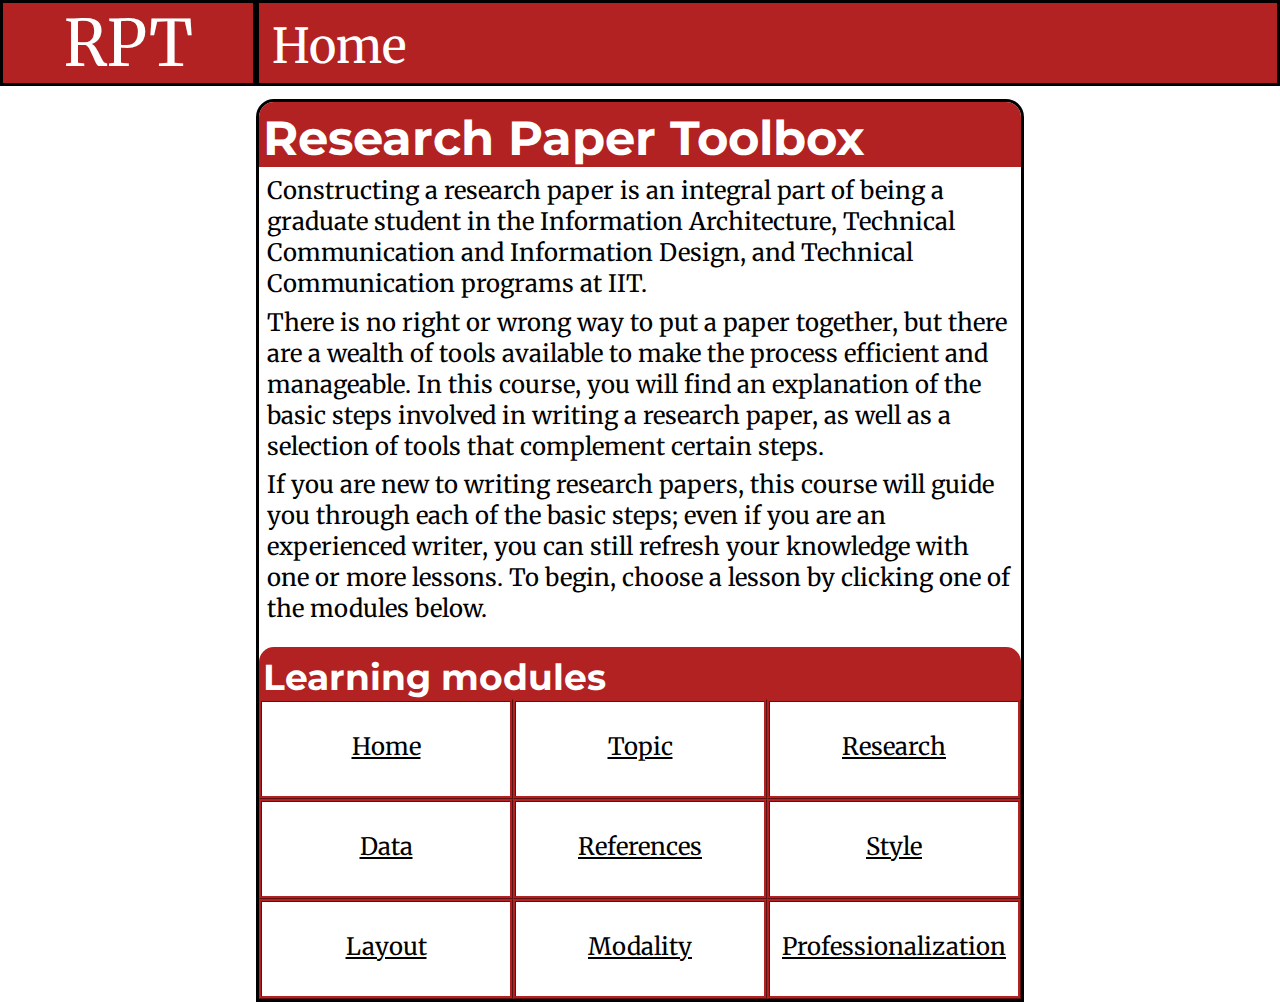
<file: index.html>
<!DOCTYPE html>

<!-- -->

<html xml:lang="en" lang="en">

<head>
	<meta http-equiv="Content-Type" content="text/html; charset=utf-8">

	<title>RPT</title>
	<meta name="description" content="Homepage for Research Paper Toolbox">
	
	<link rel="stylesheet" type="text/css" media="screen" href="./CSS/base.css">
	<link rel="stylesheet" type="text/css" media="screen" href="./CSS/index.css">
	
	<link rel="preconnect" href="https://fonts.googleapis.com">
	<link rel="preconnect" href="https://fonts.gstatic.com" crossorigin>
	<link href="https://fonts.googleapis.com/css2?family=Merriweather&family=Montserrat&display=swap" rel="stylesheet">
	
	<link rel="preconnect" href="https://fonts.googleapis.com">
	<link rel="preconnect" href="https://fonts.gstatic.com" crossorigin>
	<link href="https://fonts.googleapis.com/css2?family=Merriweather&family=Montserrat&display=swap" rel="stylesheet">

</head>

<body>
	<nav>
		<div id="top_nav">
			<div id="logo">RPT</div>
			<div id="home"><a href="index.html">Home</a></div>
		</div>
	</nav>
	<div id="content">
		<section id="introduction">
			<header>
				<h1>Research Paper Toolbox</h1>
			</header>

		
			<p>Constructing a research paper is an integral part of being a graduate student in the Information Architecture, Technical Communication and Information Design, 
			and Technical Communication programs at IIT.</p>

			<p>There is no right or wrong way to put a paper together, but there are a wealth of tools available to make the process efficient and manageable. In this course, 
			you will find an explanation of the basic steps involved in writing a research paper, as well as a selection of tools that complement certain steps.</p>

			<p>If you are new to writing research papers, this course will guide you through each of the basic steps; even if you are an experienced writer, you can still 
			refresh your knowledge with one or more lessons. To begin, choose a lesson by clicking one of the modules below.</p>
		</section>

		<section id="learning_modules">
			<h2 class="indirect_h"> Learning modules </h2>
			<nav>
				<div id="nav_container">
					<div class="nav_div"><a href="index.html">Home</a></div>
					<div class="nav_div"><a href="index.html">Topic</a></div>
					<div class="nav_div"><a href="research.html">Research</a></div>
					<div class="nav_div"><a href="data.html">Data</a></div>
					<div class="nav_div"><a href="index.html">References</a></div>
					<div class="nav_div"><a href="index.html">Style</a></div>
					<div class="nav_div"><a href="index.html">Layout</a></div>
					<div class="nav_div"><a href="index.html">Modality</a></div>
					<div class="nav_div"><a href="index.html">Professionalization</a></div>
				</div>
			</nav>
		</section>
	</div>
</body>
</html>
</file>
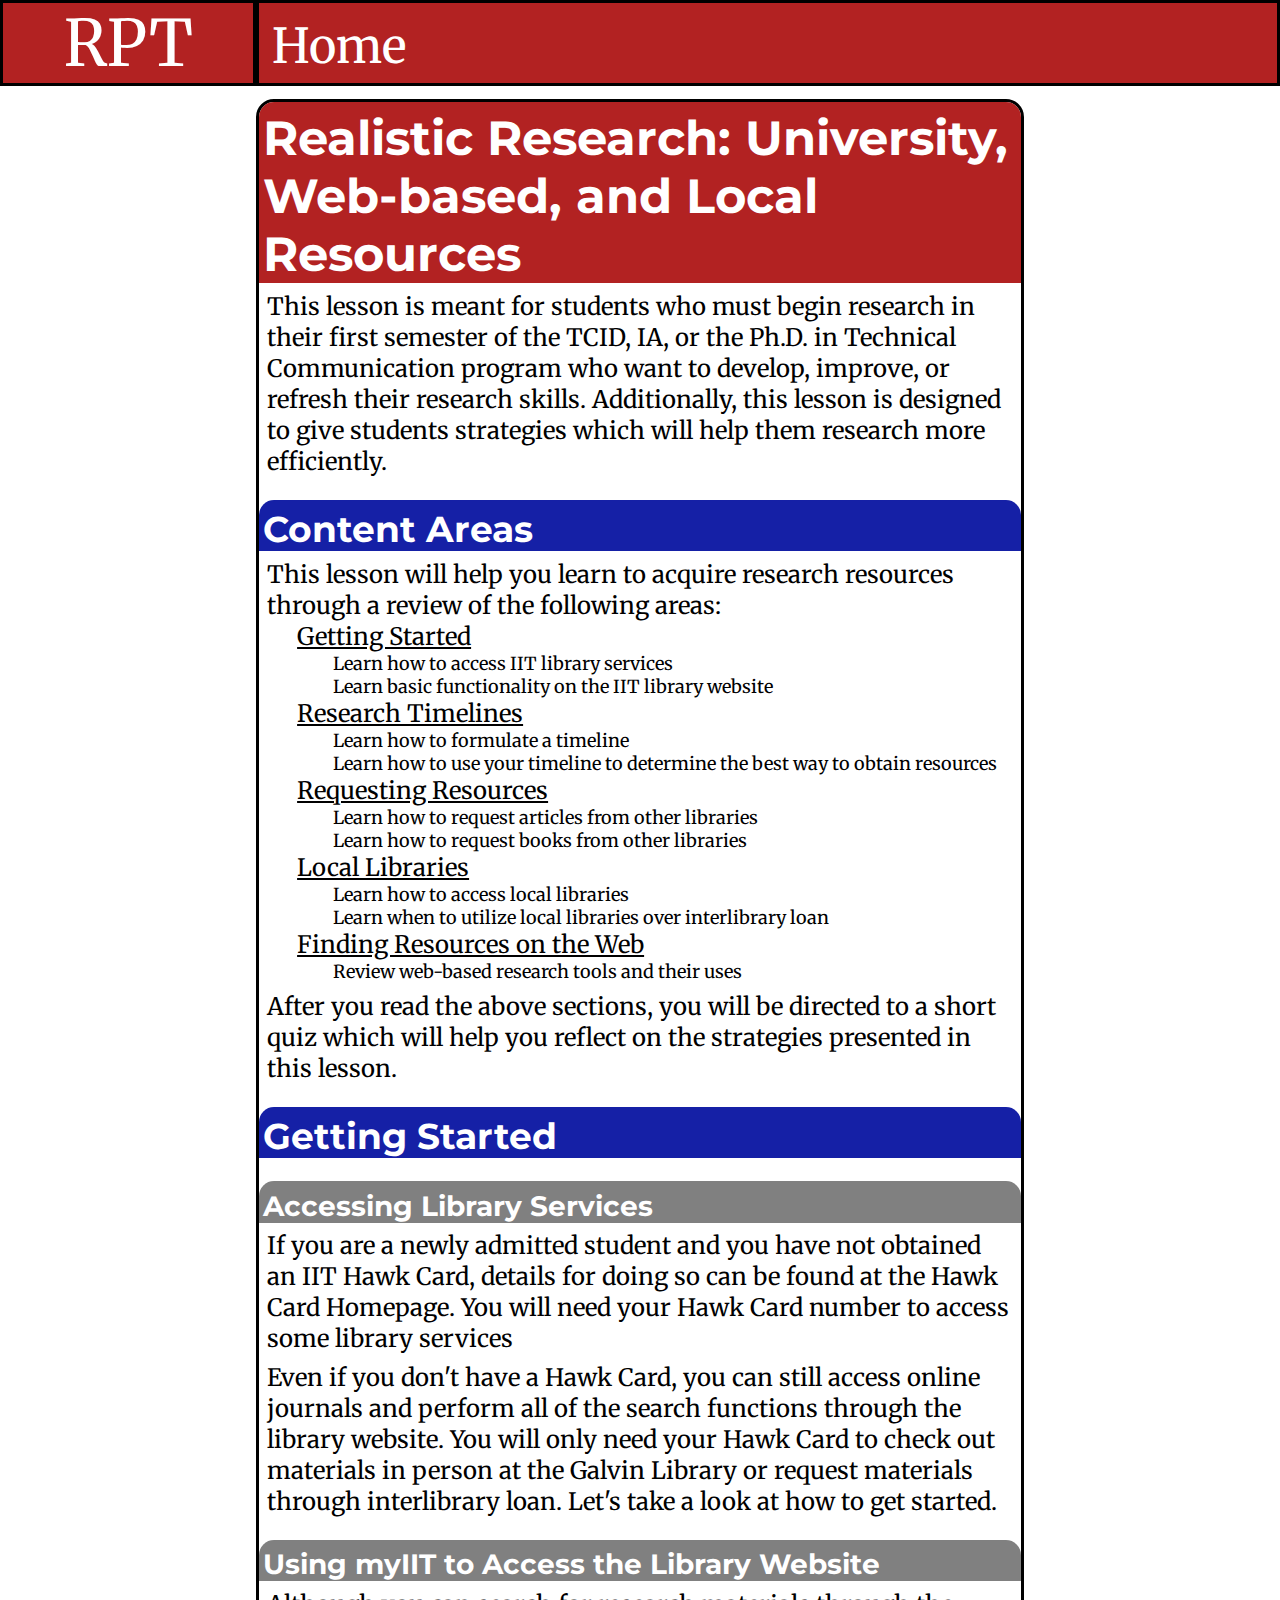
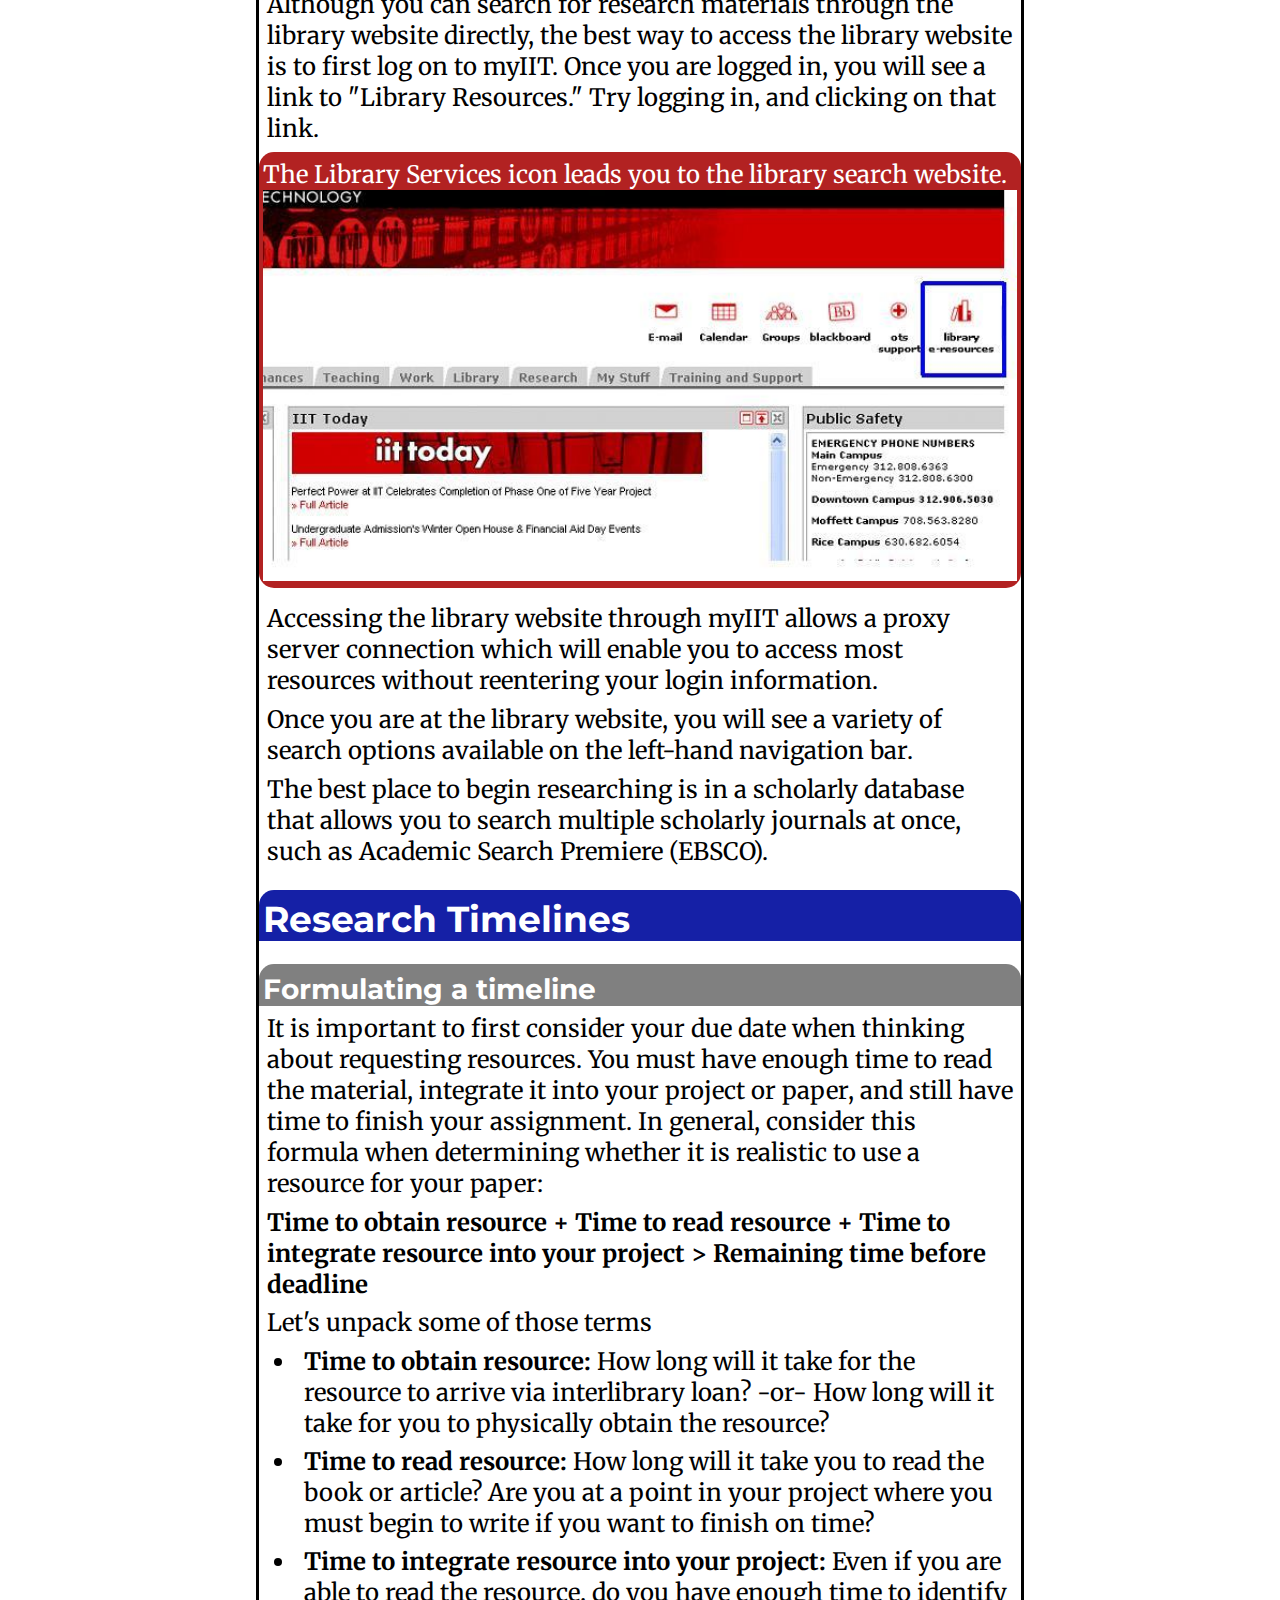
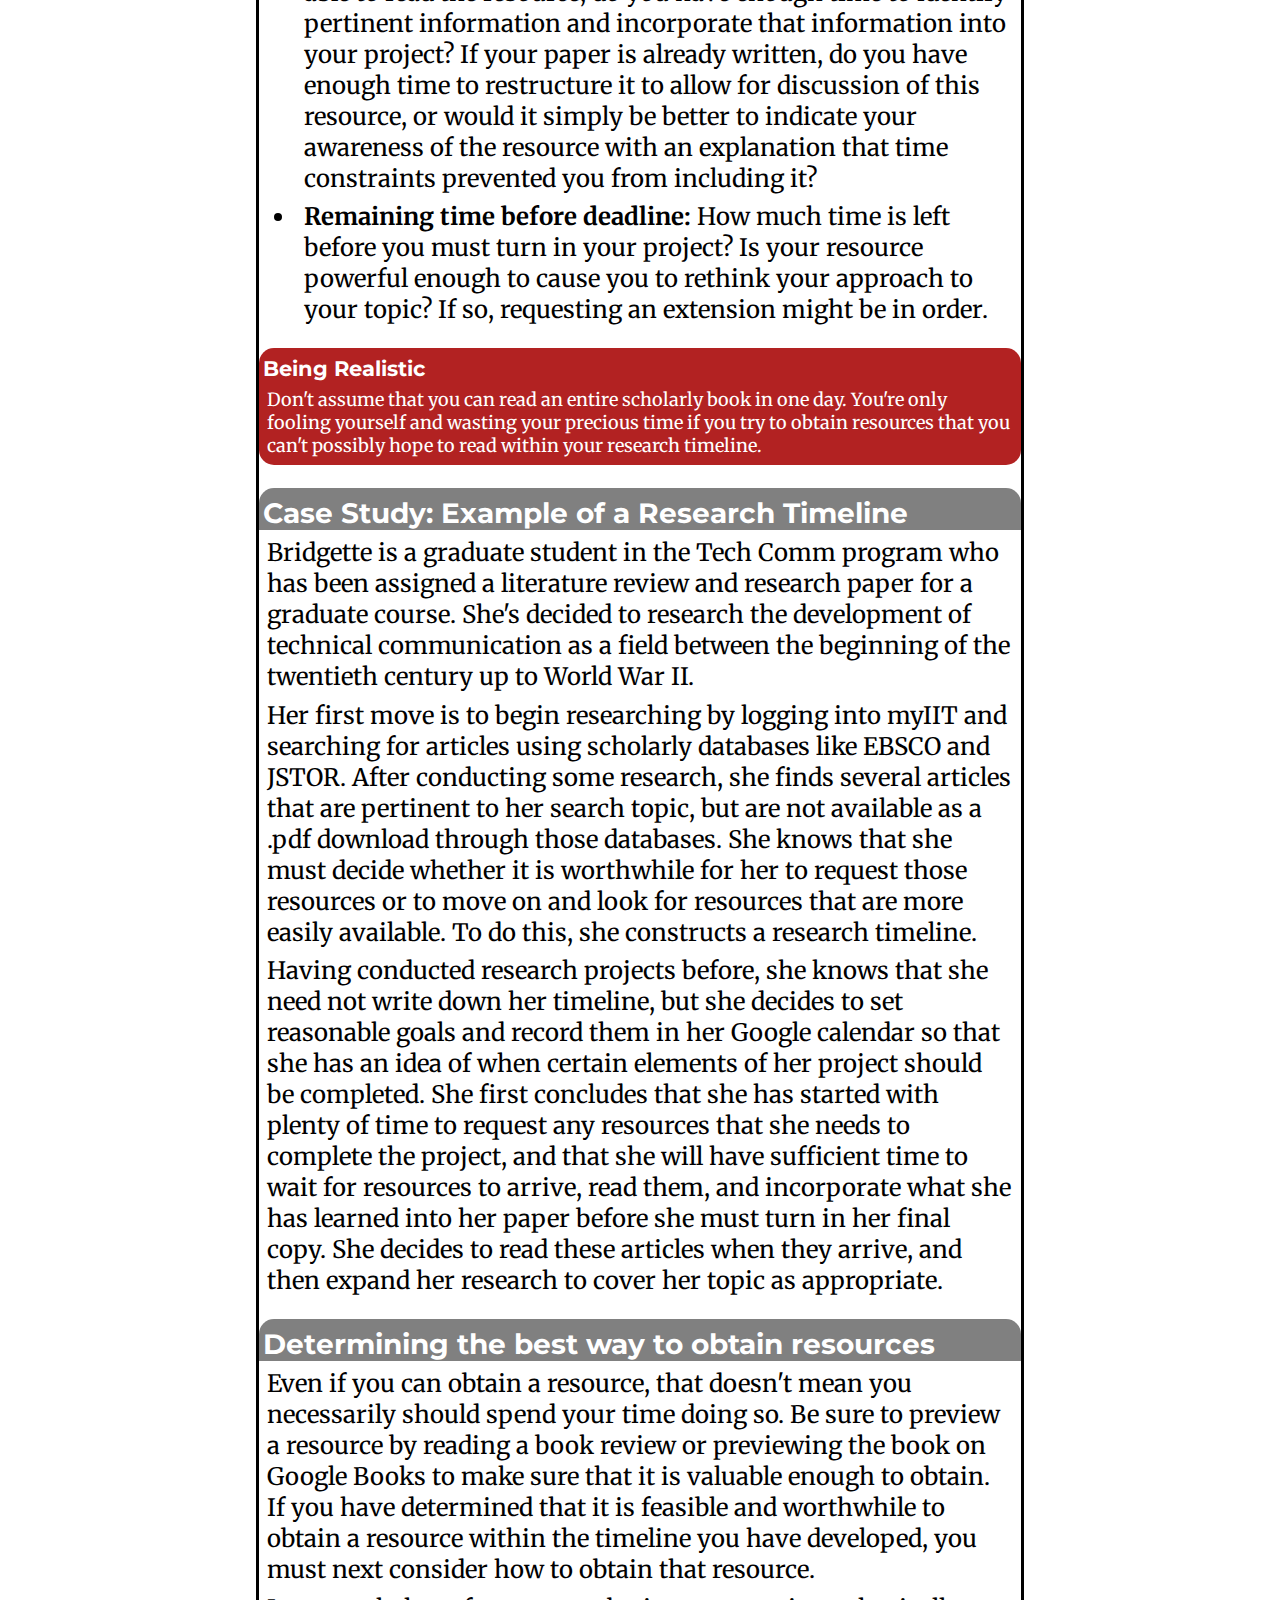
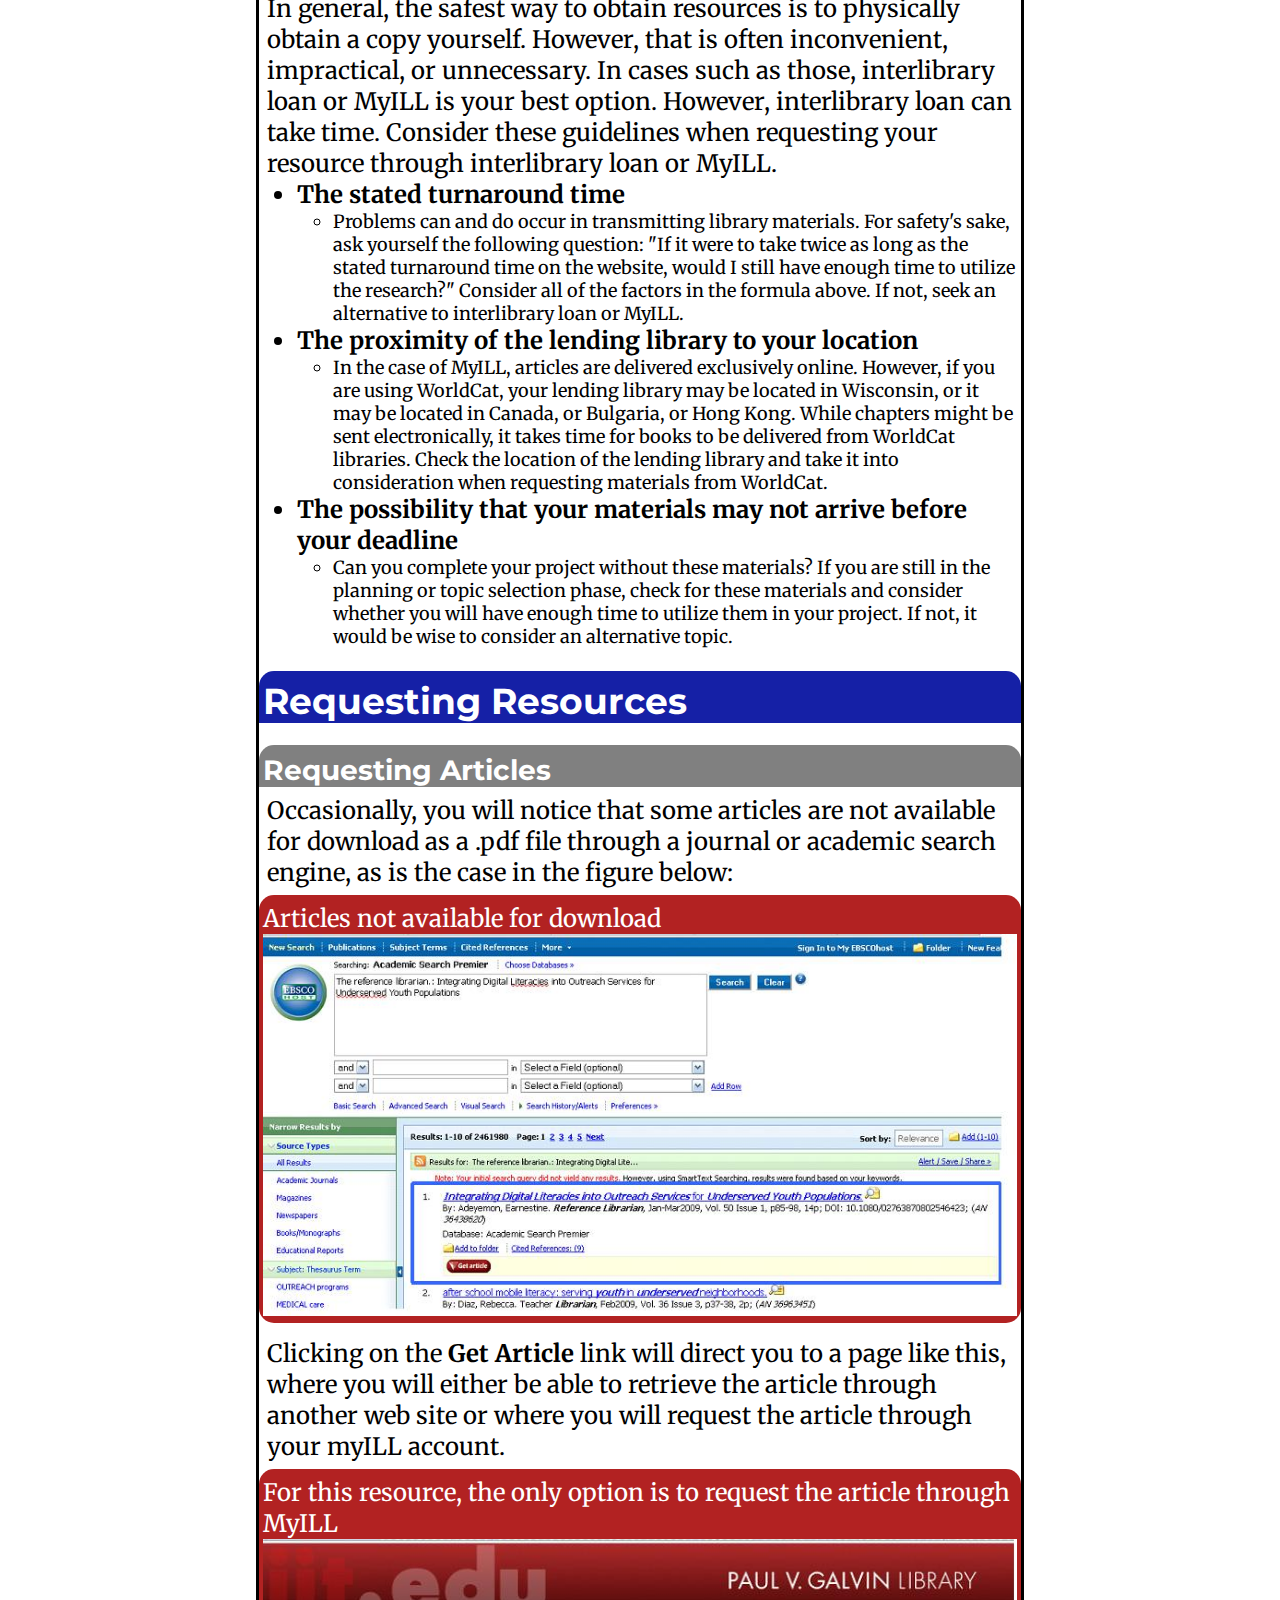
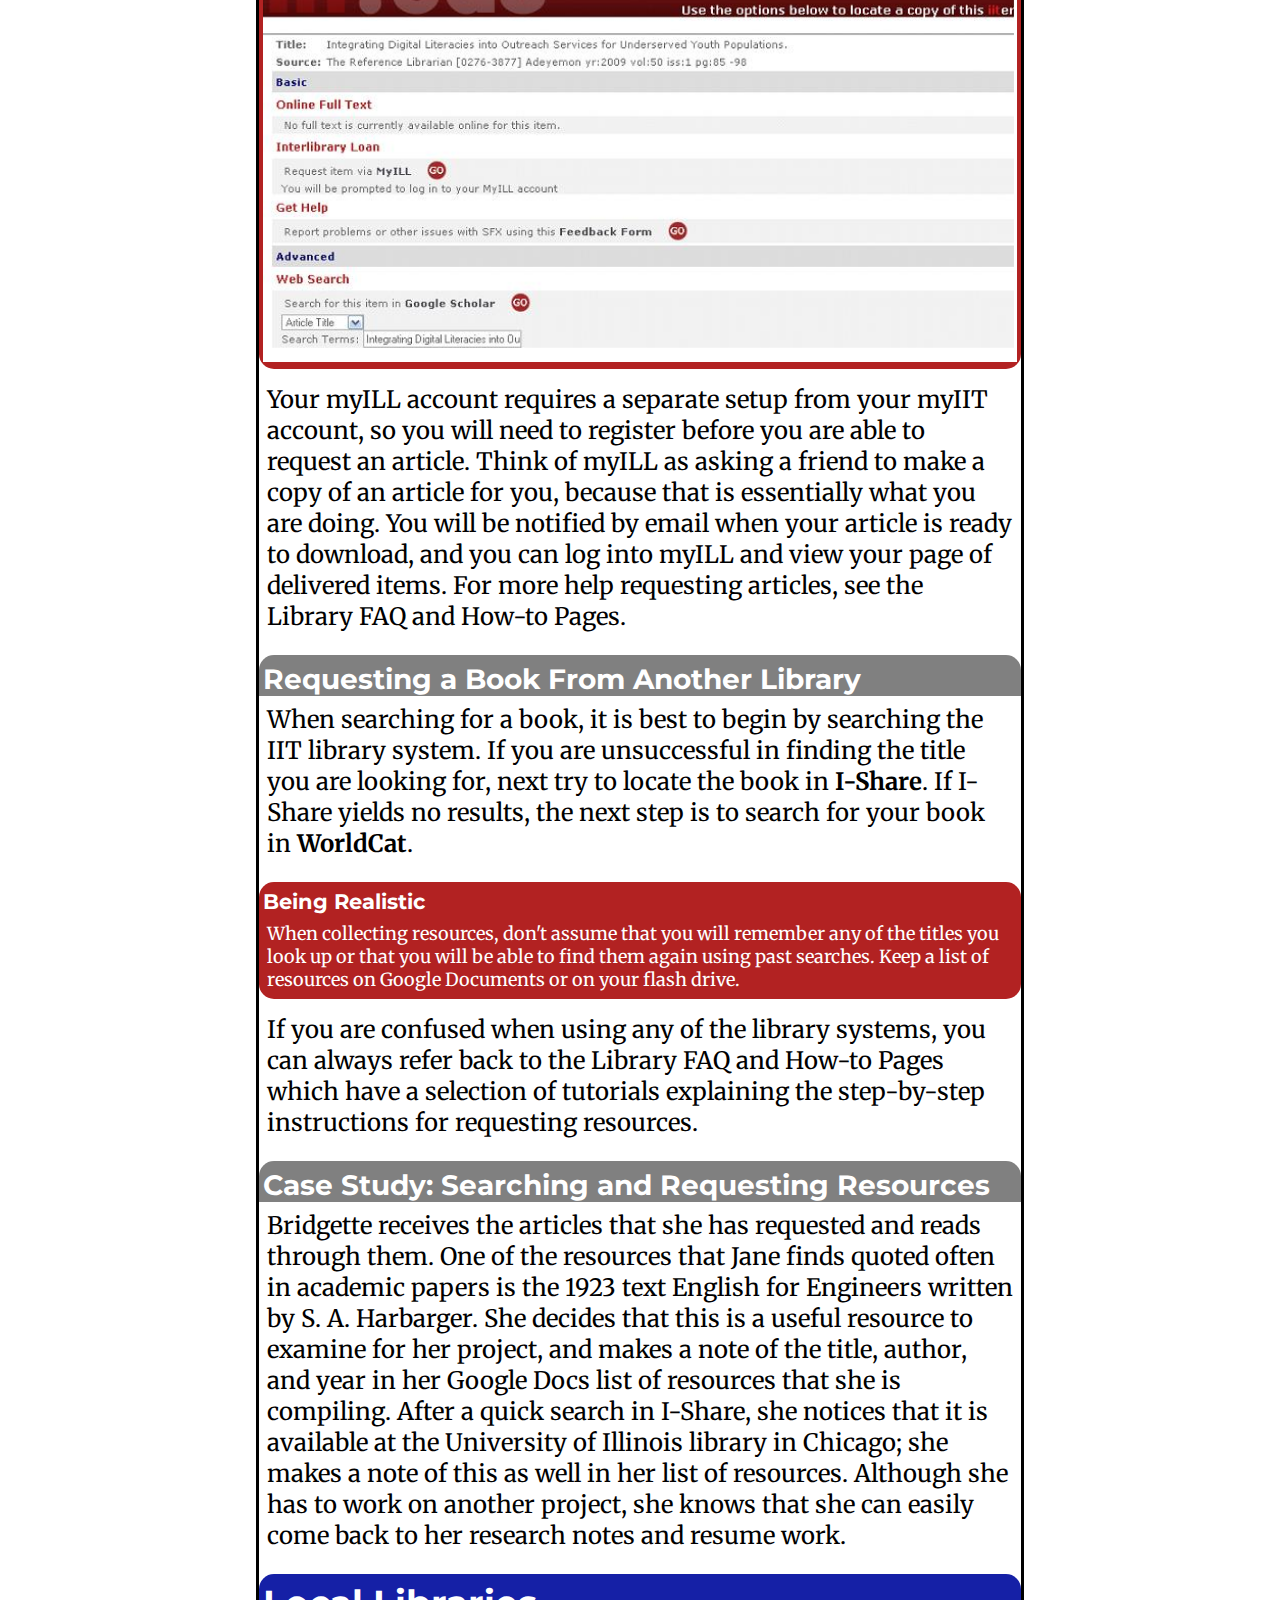
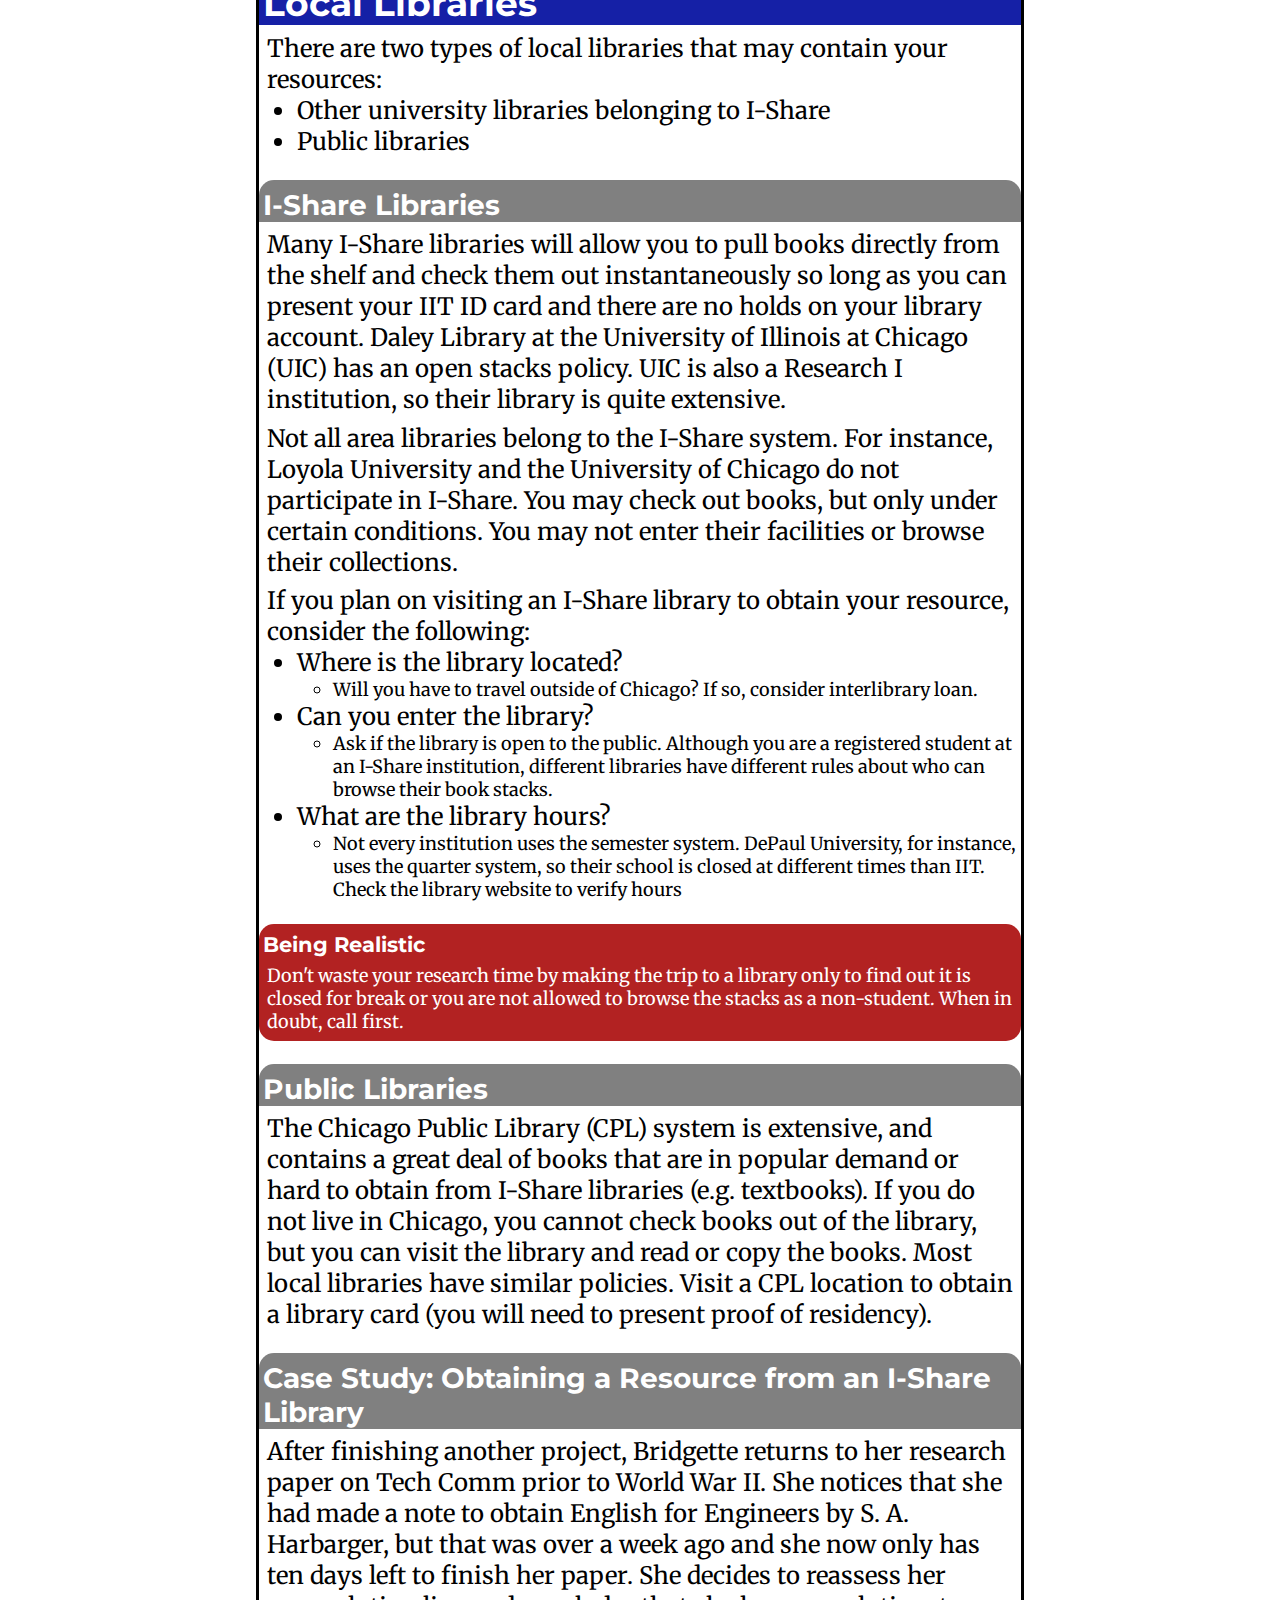
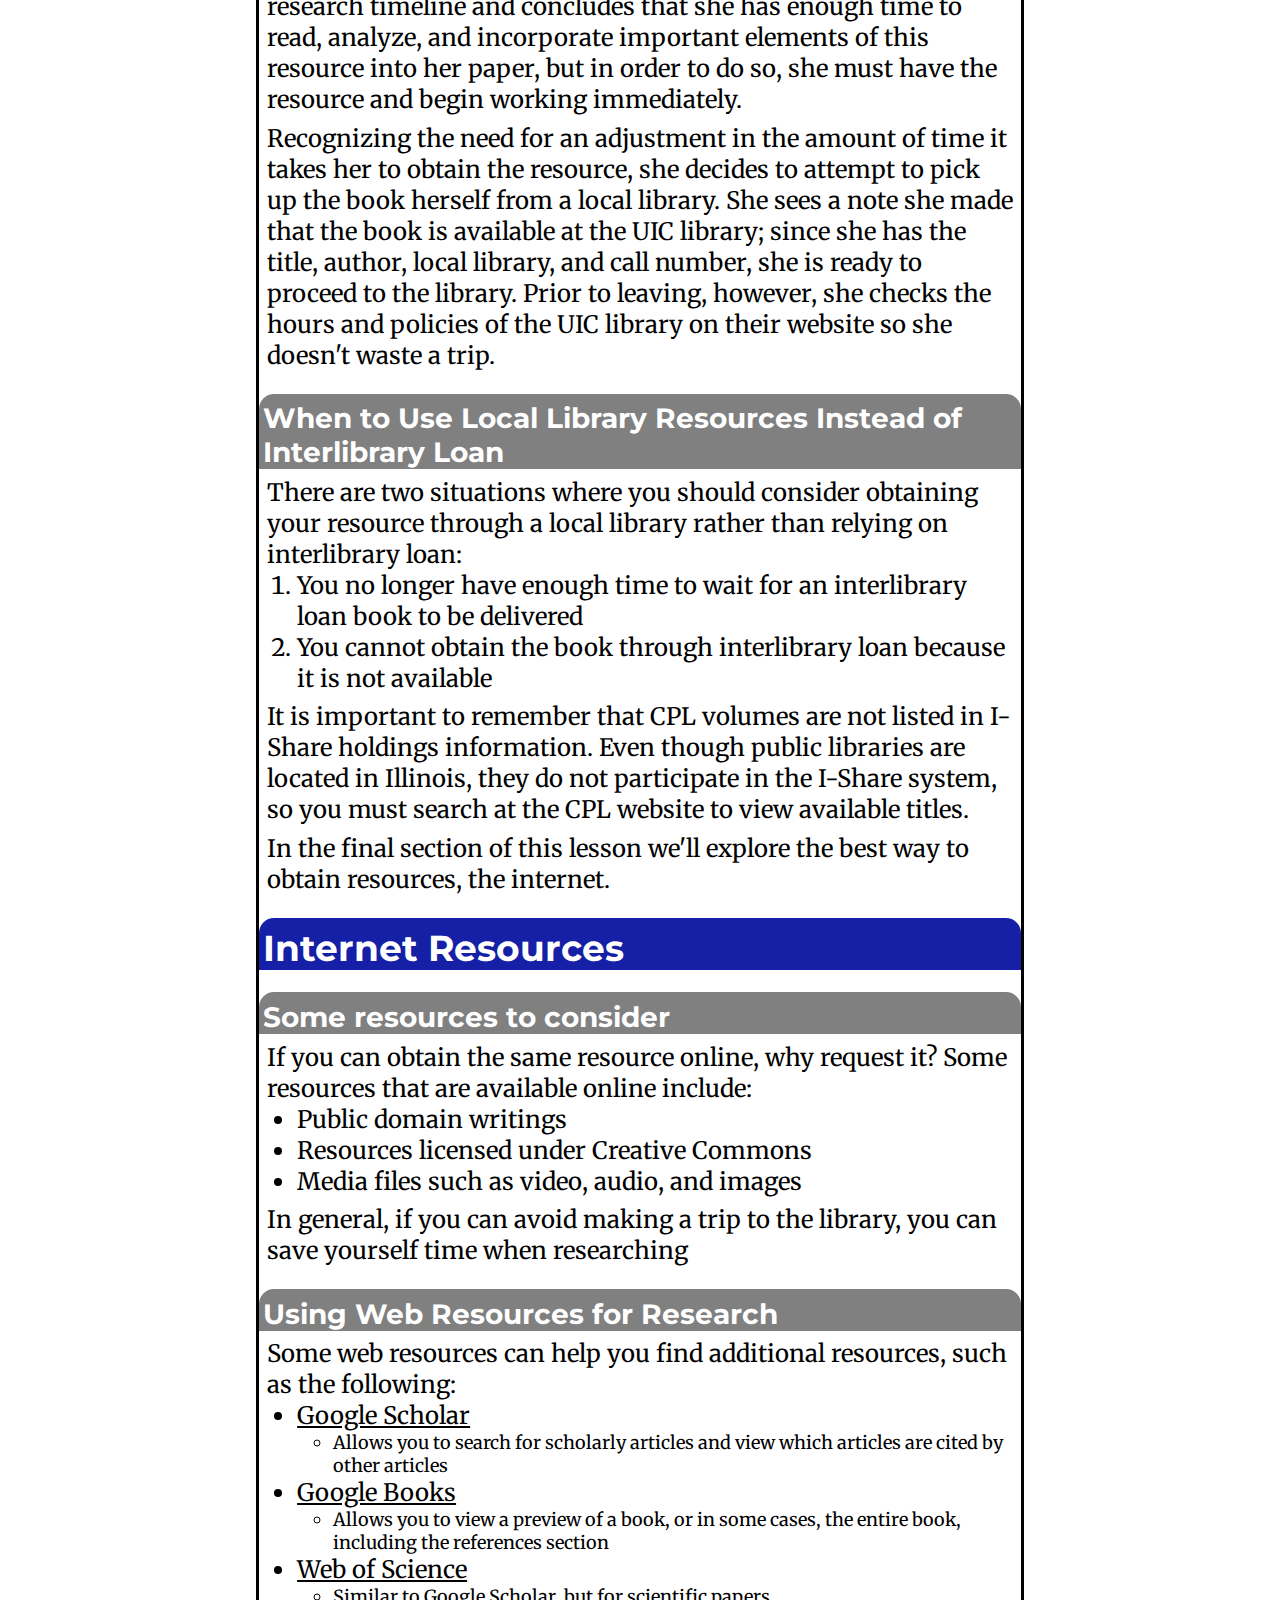
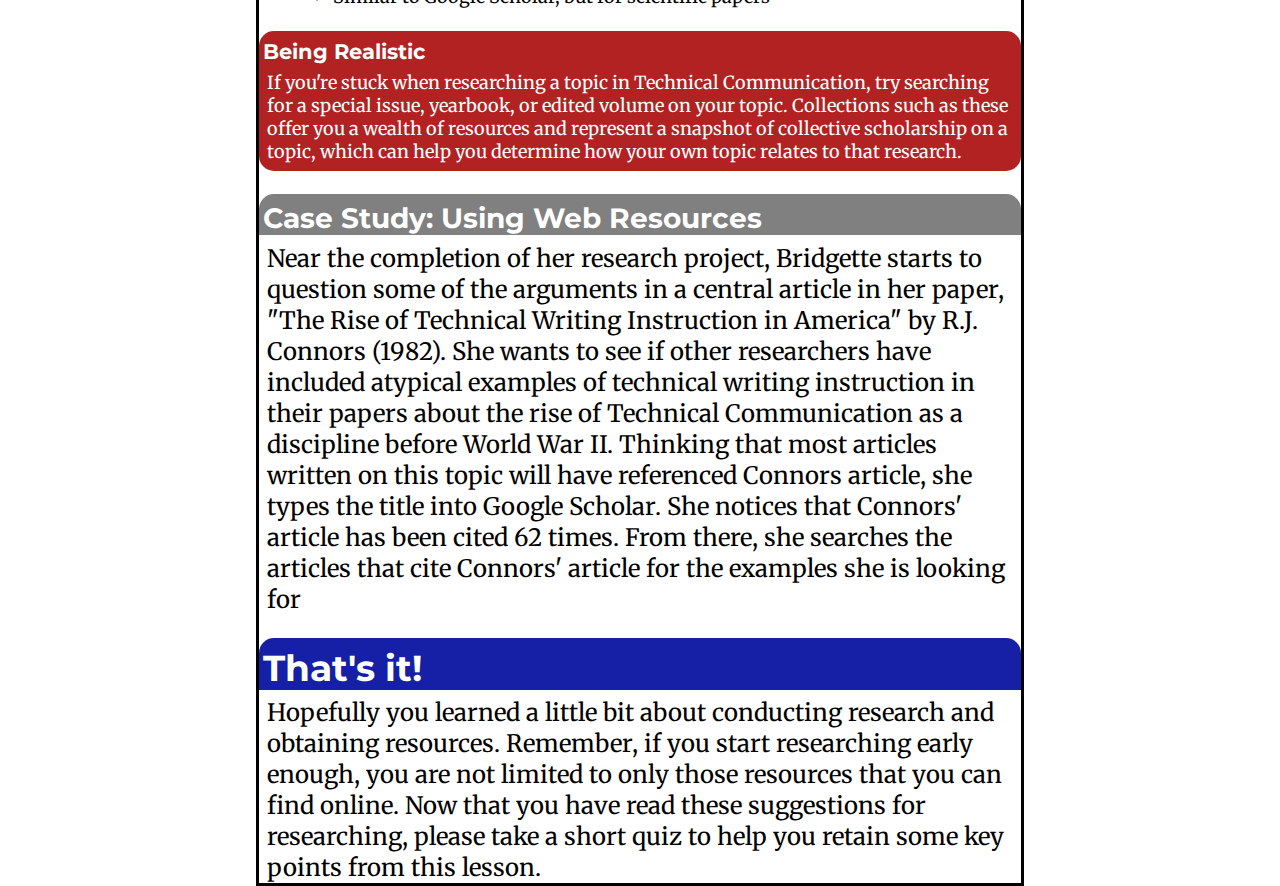
<file: research.html>
<!DOCTYPE html>

<!-- -->

<html xml:lang="en" lang="en">

<head>
	<meta http-equiv="Content-Type" content="text/html; charset=utf-8">

	<title>Realistic Research</title>
	<meta name="description" content="Homepage for Research Paper Toolbox">
		
	<link rel="stylesheet" type="text/css" media="screen" href="./CSS/base.css">
	<link rel="stylesheet" type="text/css" media="screen" href="./CSS/research.css">
	
	<link rel="preconnect" href="https://fonts.googleapis.com">
	<link rel="preconnect" href="https://fonts.gstatic.com" crossorigin>
	<link href="https://fonts.googleapis.com/css2?family=Merriweather&family=Montserrat&display=swap" rel="stylesheet">
	
	<link rel="preconnect" href="https://fonts.googleapis.com">
	<link rel="preconnect" href="https://fonts.gstatic.com" crossorigin>
	<link href="https://fonts.googleapis.com/css2?family=Merriweather&family=Montserrat&display=swap" rel="stylesheet">

</head>

<body>
	<nav>
		<div id="top_nav">
			<div id="logo">RPT</div>
			<div id="home"><a href="index.html">Home</a></div>
		</div>
	</nav>
	
	
	<div id="content">
		<section id="introduction">
			<h1>Realistic Research: University, Web-based, and Local Resources</h1>
				<p>This lesson is meant for students who must begin research in their first semester of the TCID, IA, or the Ph.D. in Technical Communication program who want to develop, improve, or refresh their research skills. Additionally, this lesson is designed to give students strategies which will help them research more efficiently.</p>
			<h2>Content Areas</h2>
				<p>This lesson will help you learn to acquire research resources through a review of the following areas:</p>
			<nav>
				<ul>
					<li><a href="#start">Getting Started</a>
						<ul>
							<li>Learn how to access IIT library services</li>
							<li>Learn basic functionality on the IIT library website</li>
						</ul>
					</li>
					<li><a href="#research">Research Timelines</a>
						<ul>
							<li>Learn how to formulate a timeline</li>
							<li>Learn how to use your timeline to determine the best way to obtain resources</li>
						</ul>
					</li>
					<li><a href="#resources">Requesting Resources</a>
						<ul>
							<li>Learn how to request articles from other libraries</li>
							<li>Learn how to request books from other libraries</li>
						</ul>
					</li>
					<li><a href="#libraries">Local Libraries</a>
						<ul>
							<li>Learn how to access local libraries</li>
							<li>Learn when to utilize local libraries over interlibrary loan</li>
						</ul>
					</li>	
					<li><a href="#internet">Finding Resources on the Web</a>	
						<ul>
							<li>Review web-based research tools and their uses</li>
						</ul>
					</li>
				</ul>
			</nav>
			<p>After you read the above sections, you will be directed to a short quiz which will help you reflect on the strategies presented in this lesson.</p>
		</section>
		<section id="start">
			<h2>Getting Started</h2>
			<h3>Accessing Library Services</h3>
				<p>If you are a newly admitted student and you have not obtained an IIT Hawk Card, details for doing so can be found at the Hawk Card Homepage. You will need your Hawk Card number to access some library services</p>
				<p>Even if you don't have a Hawk Card, you can still access online journals and perform all of the search functions through the library website. You will only need your Hawk Card to check out materials in person at the Galvin Library or request materials through interlibrary loan. Let's take a look at how to get started.</p>
			
			<h3>Using myIIT to Access the Library Website</h3>
				<p>Although you can search for research materials through the library website directly, the best way to access the library website is to first log on to myIIT. Once you are logged in, you will see a link to "Library Resources." Try logging in, and clicking on that link.</p>
			<aside>
			<figure>
				<figcaption>The Library Services icon leads you to the library search website.</figcaption>
				<img src="./graphics/illustrations/research2.jpg" alt="Image showing where to find library resources">	
			</figure>
			</aside>
			<p>Accessing the library website through myIIT allows a proxy server connection which will enable you to access most resources without reentering your login information.</p>
 
			<p>Once you are at the library website, you will see a variety of search options available on the left-hand navigation bar.</p>
 
			<p>The best place to begin researching is in a scholarly database that allows you to search multiple scholarly journals at once, such as Academic Search Premiere (EBSCO).</p>
		</section>
		<section id="research">
		<h2>Research Timelines</h2>
			<h3>Formulating a timeline</h3>
			<p>It is important to first consider your due date when thinking about requesting resources. You must have enough time to read the material, integrate it into your project or paper, and still have time to finish your assignment. In general, consider this formula when determining whether it is realistic to use a resource for your paper:</p>
			<p><strong>Time to obtain resource + Time to read resource + Time to integrate resource into your project &gt; Remaining time before deadline</strong></p>
			<p>Let's unpack some of those terms</p>
			
			<ul>
				<li><p><strong>Time to obtain resource:</strong> How long will it take for the resource to arrive via interlibrary loan? -or- How long will it take for you to physically obtain the resource?</p></li>

				<li><p><strong>Time to read resource:</strong> How long will it take you to read the book or article? Are you at a point in your project where you must begin to write if you want to finish on time?</p></li>

				<li><p><strong>Time to integrate resource into your project:</strong> Even if you are able to read the resource, do you have enough time to identify pertinent information and incorporate that information into your project? If your paper is already written, do you have enough time to restructure it to allow for discussion of this resource, or would it simply be better to indicate your awareness of the resource with an explanation that time constraints prevented you from including it?</p></li>

				<li><p><strong>Remaining time before deadline:</strong> How much time is left before you must turn in your project? Is your resource powerful enough to cause you to rethink your approach to your topic? If so, requesting an extension might be in order.</p></li>
			</ul>
			<aside>
				<div class="sidebar">
					<h3>Being Realistic</h3>
					<p>Don't assume that you can read an entire scholarly book in one day. You're only fooling yourself and wasting your precious time if you try to obtain resources that you can't possibly hope to read within your research timeline.</p>
				</div>
			</aside>
			
			<h3>Case Study: Example of a Research Timeline</h3>
			<p>Bridgette is a graduate student in the Tech Comm program who has been assigned a literature review and research paper for a graduate course. She's decided to research the development of technical communication as a field between the beginning of the twentieth century up to World War II.</p>
 
			<p>Her first move is to begin researching by logging into myIIT and searching for articles using scholarly databases like EBSCO and JSTOR. After conducting some research, she finds several articles that are pertinent to her search topic, but are not available as a .pdf download through those databases. She knows that she must decide whether it is worthwhile for her to request those resources or to move on and look for resources that are more easily available. To do this, she constructs a research timeline.</p>
 
			<p>Having conducted research projects before, she knows that she need not write down her timeline, but she decides to set reasonable goals and record them in her Google calendar so that she has an idea of when certain elements of her project should be completed. She first concludes that she has started with plenty of time to request any resources that she needs to complete the project, and that she will have sufficient time to wait for resources to arrive, read them, and incorporate what she has learned into her paper before she must turn in her final copy. She decides to read these articles when they arrive, and then expand her research to cover her topic as appropriate.</p>
			
			<h3>Determining the best way to obtain resources</h3>
			<p>Even if you can obtain a resource, that doesn't mean you necessarily should spend your time doing so. Be sure to preview a resource by reading a book review or previewing the book on Google Books to make sure that it is valuable enough to obtain. If you have determined that it is feasible and worthwhile to obtain a resource within the timeline you have developed, you must next consider how to obtain that resource.</p>
 
			<p>In general, the safest way to obtain resources is to physically obtain a copy yourself. However, that is often inconvenient, impractical, or unnecessary. In cases such as those, interlibrary loan or MyILL is your best option. However, interlibrary loan can take time. Consider these guidelines when requesting your resource through interlibrary loan or MyILL.</p>

			<ul>
				<li><strong>The stated turnaround time</strong>

				<ul><li>Problems can and do occur in transmitting library materials. For safety's sake, ask yourself the following question: "If it were to take twice as long as the stated turnaround time on the website, would I still have enough time to utilize the research?" Consider all of the factors in the formula above. If not, seek an alternative to interlibrary loan or MyILL.</li></ul></li>
				<li><strong>The proximity of the lending library to your location</strong>
				<ul><li>In the case of MyILL, articles are delivered exclusively online. However, if you are using WorldCat, your lending library may be located in Wisconsin, or it may be located in Canada, or Bulgaria, or Hong Kong. While chapters might be sent electronically, it takes time for books to be delivered from WorldCat libraries. Check the location of the lending library and take it into consideration when requesting materials from WorldCat.</li></ul></li>
				<li><strong>The possibility that your materials may not arrive before your deadline</strong>
				<ul><li>Can you complete your project without these materials? If you are still in the planning or topic selection phase, check for these materials and consider whether you will have enough time to utilize them in your project. If not, it would be wise to consider an alternative topic.</li></ul></li>
			</ul>
		</section>
		<section id="resources">
			<h2>Requesting Resources</h2>
			<h3>Requesting Articles</h3>
			
			<p>Occasionally, you will notice that some articles are not available for download as a .pdf file through a journal or academic search engine, as is the case in the figure below:</p>
			<aside>
			<figure>
				<figcaption>Articles not available for download</figcaption>
				<img src="./graphics/illustrations/research4_image1.jpg" alt="Image showing articles unavailable for download">
			</figure>
			</aside>
			
			<p>Clicking on the <strong>Get Article</strong> link will direct you to a page like this, where you will either be able to retrieve the article through another web site or where you will request the article through your myILL account.</p>
			
			<aside>
			<figure>
				<figcaption>For this resource, the only option is to request the article through MyILL</figcaption>
				<img src="./graphics/illustrations/research4_image2.jpg" alt="Image showing request article through MyILL">
			</figure>
			</aside>
			 
			<p>Your myILL account requires a separate setup from your myIIT account, so you will need to register before you are able to request an article. Think of myILL as asking a friend to make a copy of an article for you, because that is essentially what you are doing. You will be notified by email when your article is ready to download, and you can log into myILL and view your page of delivered items. For more help requesting articles, see the Library FAQ and How-to Pages.</p>

			<h3>Requesting a Book From Another Library</h3>
			
			<p>When searching for a book, it is best to begin by searching the IIT library system. If you are unsuccessful in finding the title you are looking for, next try to locate the book in <strong>I-Share</strong>. If I-Share yields no results, the next step is to search for your book in <strong>WorldCat</strong>.</p>
			
			<aside>
			<div class="sidebar">
				<h3>Being Realistic</h3>
				<p>When collecting resources, don't assume that you will remember any of the titles you look up or that you will be able to find them again using past searches. Keep a list of resources on Google Documents or on your flash drive.</p>
			</div>
			</aside>
			 
			<p>If you are confused when using any of the library systems, you can always refer back to the Library FAQ and How-to Pages which have a selection of tutorials explaining the step-by-step instructions for requesting resources.</p>
	
			<h3>Case Study: Searching and Requesting Resources</h3>
			<p>Bridgette receives the articles that she has requested and reads through them. One of the resources that Jane finds quoted often in academic papers is the 1923 text English for Engineers written by S. A. Harbarger. She decides that this is a useful resource to examine for her project, and makes a note of the title, author, and year in her Google Docs list of resources that she is compiling. After a quick search in I-Share, she notices that it is available at the University of Illinois library in Chicago; she makes a note of this as well in her list of resources. Although she has to work on another project, she knows that she can easily come back to her research notes and resume work.</p>

		</section>
		<section id="libraries">
			<h2>Local Libraries</h2>
 
			<p>There are two types of local libraries that may contain your resources:</p>
				<ul>
					<li>Other university libraries belonging to I-Share</li>
					<li>Public libraries</li>
				</ul>
			 
			<h3>I-Share Libraries</h3>
			
			<p>Many I-Share libraries will allow you to pull books directly from the shelf and check them out instantaneously so long as you can present your IIT ID card and there are no holds on your library account. Daley Library at the University of Illinois at Chicago (UIC) has an open stacks policy. UIC is also a Research I institution, so their library is quite extensive.</p>
			 
			<p>Not all area libraries belong to the I-Share system. For instance, Loyola University and the University of Chicago do not participate in I-Share. You may check out books, but only under certain conditions. You may not enter their facilities or browse their collections.</p>
			 
			<p>If you plan on visiting an I-Share library to obtain your resource, consider the following:</p>
			
			<ul>
				<li>Where is the library located?
					<ul>
						<li>Will you have to travel outside of Chicago? If so, consider interlibrary loan.</li>
					</ul>
				</li>
				<li>Can you enter the library?
					<ul>
						<li>Ask if the library is open to the public. Although you are a registered student at an I-Share institution, different libraries have different rules about who can browse their book stacks.</li>
					</ul>
				</li>
				<li>What are the library hours?
					<ul>
						<li>Not every institution uses the semester system. DePaul University, for instance, uses the quarter system, so their school is closed at different times than IIT. Check the library website to verify hours</li>
					</ul>
				</li>
			</ul>
			<aside>
				<div class="sidebar">
				<h3>Being Realistic</h3>
				<p>Don't waste your research time by making the trip to a library only to find out it is closed for break or you are not allowed to browse the stacks as a non-student. When in doubt, call first.</p>
				</div>
			 </aside>
			 
			<h3>Public Libraries</h3>
			<p>The Chicago Public Library (CPL) system is extensive, and contains a great deal of books that are in popular demand or hard to obtain from I-Share libraries (e.g. textbooks). If you do not live in Chicago, you cannot check books out of the library, but you can visit the library and read or copy the books. Most local libraries have similar policies. Visit a CPL location to obtain a library card (you will need to present proof of residency).</p>
			
			<h3>Case Study: Obtaining a Resource from an I-Share Library</h3>
			<p>After finishing another project, Bridgette returns to her research paper on Tech Comm prior to World War II. She notices that she had made a note to obtain English for Engineers by S. A. Harbarger, but that was over a week ago and she now only has ten days left to finish her paper. She decides to reassess her research timeline and concludes that she has enough time to read, analyze, and incorporate important elements of this resource into her paper, but in order to do so, she must have the resource and begin working immediately.</p>
			 
			<p>Recognizing the need for an adjustment in the amount of time it takes her to obtain the resource, she decides to attempt to pick up the book herself from a local library. She sees a note she made that the book is available at the UIC library; since she has the title, author, local library, and call number, she is ready to proceed to the library. Prior to leaving, however, she checks the hours and policies of the UIC library on their website so she doesn't waste a trip.</p>
			
			<h3>When to Use Local Library Resources Instead of Interlibrary Loan</h3>
			
			<p>There are two situations where you should consider obtaining your resource through a local library rather than relying on interlibrary loan:</p>
			<ol>
				<li>You no longer have enough time to wait for an interlibrary loan book to be delivered</li>
				<li>You cannot obtain the book through interlibrary loan because it is not available</li>
			</ol>
			<p>It is important to remember that CPL volumes are not listed in I-Share holdings information. Even though public libraries are located in Illinois, they do not participate in the I-Share system, so you must search at the CPL website to view available titles.</p>
			 
			<p>In the final section of this lesson we'll explore the best way to obtain resources, the internet.</p>

		</section>
		<section id="internet">
			
			<h2>Internet Resources</h2>
			<h3>Some resources to consider</h3>
			<p>If you can obtain the same resource online, why request it? Some resources that are available online include:</p>
			<ul>
				<li>Public domain writings</li>
				<li>Resources licensed under Creative Commons</li>
				<li>Media files such as video, audio, and images</li>
			</ul>
			 
			<p>In general, if you can avoid making a trip to the library, you can save yourself time when researching</p>
			
			<h3>Using Web Resources for Research</h3>
			
			<p>Some web resources can help you find additional resources, such as the following:</p>
			<ul>
				<li><a href="http://scholar.google.com/schhp?hl=en">Google Scholar</a>
					<ul>
						<li>Allows you to search for scholarly articles and view which articles are cited by other articles</li>
					</ul>
				</li>
				<li><a href="http://books.google.com/books">Google Books</a>
					<ul>
						<li>Allows you to view a preview of a book, or in some cases, the entire book, including the references section</li>
					</ul>
				</li>
				<li><a href="http://thomsonreuters.com/products_services/science/science_products/a-z/web_of_science">Web of Science</a>
					<ul>
						<li>Similar to Google Scholar, but for scientific papers</li>
					</ul>
				</li>
			</ul>

			<aside>
			<div class="sidebar">
			
			<h3>Being Realistic</h3>

			<p>If you're stuck when researching a topic in Technical Communication, try searching for a special issue, yearbook, or edited volume on your topic. Collections such as these offer you a wealth of resources and represent a snapshot of collective scholarship on a topic, which can help you determine how your own topic relates to that research.</p>
 
			</div>
			</aside>

			<h3>Case Study: Using Web Resources</h3>
			<p>Near the completion of her research project, Bridgette starts to question some of the arguments in a central article in her paper, "The Rise of Technical Writing Instruction in America" by R.J. Connors (1982). She wants to see if other researchers have included atypical examples of technical writing instruction in their papers about the rise of Technical Communication as a discipline before World War II. Thinking that most articles written on this topic will have referenced Connors article, she types the title into Google Scholar. She notices that Connors' article has been cited 62 times. From there, she searches the articles that cite Connors' article for the examples she is looking for</p>
		</section>
		<section id="closing">
			<h2>That's it!</h2>
			
			<p>Hopefully you learned a little bit about conducting research and obtaining resources. Remember, if you start researching early enough, you are not limited to only those resources that you can find online. Now that you have read these suggestions for researching, please take a short quiz to help you retain some key points from this lesson.</p>

			
		</section>
	</div>
</body>
</html>
</file>
<file: CSS/base.css>
*{
	margin: 0;
	padding: 0;
	position: relative;
	-webkit-box-sizing: border-box;
}
html, body {
	height: 100%;
	font-family: 'Merriweather', serif;
	display: block;
	margin: 0;
	padding: 0;
	margin-bottom: 5%;
}
h1{
	font-family: 'Montserrat', sans-serif;
	background-color: #B22222;
	padding-top: 1%;
	padding-left: 0.5%;
	margin: 0;
	border-radius: 15px 15px 0 0;
	color: white;
	font-size: 2em;
}
h2 {
	padding-top: 1%;
	padding-left: 0.5%;
	margin-bottom: 0%;
	font-family: 'Montserrat', sans-serif;
	color: white;
	background-color: #1520A6;
	border-radius: 15px 15px 0 0;
	margin-top: 3%;
	font-size: 1.5em;
}
h3 {
	padding-top: 1%;
	padding-left: 0.5%;
	margin-bottom: 0%;
	font-family: 'Montserrat', sans-serif;
	color: white;
	background-color: gray;
	border-radius: 15px 15px 0 0;
	margin-top: 3%;
}
p {
	margin-top: 1%;
	margin-right: 1%;
	margin-left: 1%;
}
nav a {
	vertical-align: middle;
	display: block;
	width: 100%;
	height: 100%;
}
a {
	color: black;
}
aside a, figure a {
	color: white;
}
ul, ol {
	padding-left: 5%;
}
ul ul, ol ul{
	font-size: .75em;
}
figure {
	background-color: #B22222;
	border-radius: 15px 15px 15px 15px;
	text-align: center;
	margin-top: 1%;
}
figure figcaption {
	padding-left: 0.5%;
	padding-top: 1%;
	font-size: 1.25 em;
	color: white;
	text-align: left;
}
img {
	width: 99%;
	height: auto;
	background-size: cover;
	background-repeat: no-repeat;
	background-position: center;
}
#content {
	margin: 0;
	padding: 0;
	margin-top: 1%;
	margin-bottom: 1%;
	font-size:1.5em;
	width: 60%;
	min-width: 600px;
	margin: auto;
	background-color: white;
	border-radius: 18px 18px 0 0;
	border: solid;
}
#top_bar {
	background-color: #B22222;
	
	padding: 0;
	margin: 0;
	margin-bottom: 1%;
}
#top_nav {
	margin-bottom: 1%;
	background-color: #B22222;
	display: flex;
	color: white;
}
#top_nav a {
	color: white;
	text-decoration: none;
}
#logo {
	text-align: center;
	flex: 1 0 18%;
	font-size: 4em;
	border: solid;
	border-color: black;
}
#home {
	padding-top: 1%;
	padding-left: 1%;
	flex: 1 0 78%;
	font-size: 3em;
	border: solid;
	border-color: black;
}
.sidebar {
	background-color: #B22222;
	color: white;
	font-size: .75em;
	border-radius: 15px 15px 15px 15px;
	padding-bottom: 1%;
}
.sidebar h3 {
	background-color: transparent;
}

.sidebar h2 {
	background-color: transparent;
}

aside+p{
	padding-top: 1%;
}
aside+ol {
	margin-top: 1%;
}
</file>
<file: CSS/index.css>
#nav_container{
	display: flex;
	flex-flow: row wrap;
	font-size: 1em;
	width: 100%;
	height: 100%;
	margin: 0;
	align-content: center;
	padding: 0;
}
#learning_modules {
	background-color: #B22222; /* #420C09; */
	border-radius: 15px 15px 0 0;
}
#learning_modules a {
	color: black;
	line-height: 90px;
}
.nav_div {
	border: ridge;
	flex: 1 0 30%;
	text-align: center;
	min-height: 100px;
	border-color: #B22222;
	background-color: white;
}
.indirect_h {
	background-color: transparent;
}
</file>
<file: CSS/research.css>
nav ul {
	list-style: none;
}
#internet a {
	text-decoration: underline;
	color: black;
}
body {
	padding-bottom: 50%;
}
</file>
